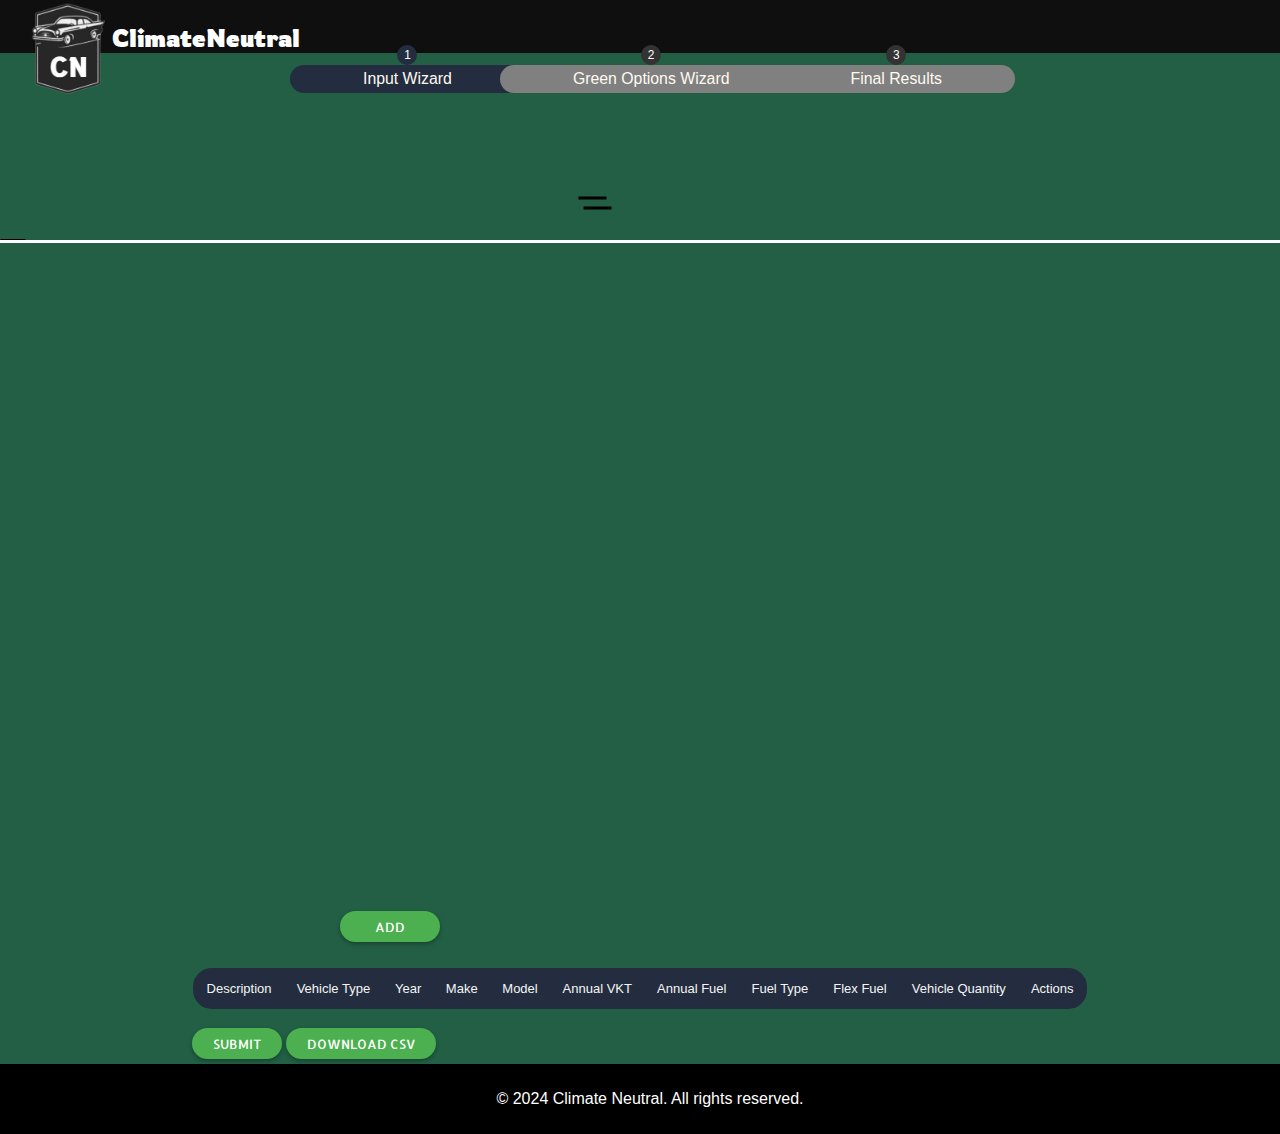
<file: index.html>
<!DOCTYPE html>
<html lang="en">

<head>
  <title>Climate Neutral :: Index</title>
  <meta charset="utf-8" />
  <meta name="viewport" content="width=device-width, initial-scale=1.0" />
  <link rel="stylesheet" href="styles.css" />
  <link href="https://fonts.googleapis.com/css2?family=Poppins:wght@400;700&display=swap" rel="stylesheet" />
  <link rel="preconnect" href="https://fonts.googleapis.com" />
  <link rel="preconnect" href="https://fonts.gstatic.com" crossorigin />
  <link
    href="https://fonts.googleapis.com/css2?family=Allerta&family=Anton&family=Black+Ops+One&family=Calistoga&family=DM+Serif+Display:ital@0;1&family=Luckiest+Guy&family=Noto+Sans+Lao+Looped:wght@100..900&family=Ojuju:wght@200..800&family=Patua+One&family=Playfair+Display:ital,wght@0,400..900;1,400..900&family=Rammetto+One&family=Rowdies:wght@300;400;700&display=swap"
    rel="stylesheet" />
  <link rel="stylesheet" href="https://cdnjs.cloudflare.com/ajax/libs/font-awesome/6.5.1/css/all.min.css"
    integrity="sha512-DTOQO9RWCH3ppGqcWaEA1BIZOC6xxalwEsw9c2QQeAIftl+Vegovlnee1c9QX4TctnWMn13TZye+giMm8e2LwA=="
    crossorigin="anonymous" referrerpolicy="no-referrer" />
  <link rel="preconnect" href="https://fonts.googleapis.com" />
  <link rel="preconnect" href="https://fonts.gstatic.com" crossorigin />
  <link
    href="https://fonts.googleapis.com/css2?family=Allerta&family=Anton&family=Calistoga&family=Luckiest+Guy&family=Noto+Sans+Lao+Looped:wght@100..900&family=Patua+One&family=Playfair+Display:ital,wght@0,400..900;1,400..900&family=Rammetto+One&display=swap"
    rel="stylesheet" />
  <link rel="stylesheet" href="https://cdnjs.cloudflare.com/ajax/libs/font-awesome/5.15.4/css/all.min.css">
  <style>
    body {
      font-family: Arial, sans-serif;
    }

    .form-container {
      max-width: 600px;
      margin: 0 auto;
      padding: 20px;
      border: 1px solid #ccc;
      border-radius: 5px;
    }

    .field-container {
      display: flex;
      align-items: center;
      margin-bottom: 10px;
      flex-wrap: wrap;
    }

    .field-container label {
      flex-basis: 150px;
      margin-right: 10px;
    }

    .field-container input,
    .field-container select {
      flex: 1;
      padding: 5px;
      border: 1px solid #ccc;
      border-radius: 3px;
    }

    /* .field-container i {
    margin-right: 5px;
  } */

    .submit-btn {
      display: block;
      width: 100%;
      padding: 10px;
      background-color: #007bff;
      color: white;
      text-align: center;
      border: none;
      border-radius: 3px;
      cursor: pointer;
    }

    .submit-btn:hover {
      background-color: #0056b3;
    }

    .field-container i {
      display: inline-block;
      /* Border color */
      border-radius: 3px 0 0 3px;
      /* Make the border circular for this example */
      padding: 5px;
      /* Adjust padding as needed */
      margin-top: 5px;
      background-color: rgb(215, 207, 207);

    }

    .field-container i {
      margin-right: 0px;
    }
  </style>

</head>
<header>
  <nav>
    <img src="static/image/logo.png" alt="Logo" id="logo" />
    <h1>Climate<span>Neutral</span></h1>
  </nav>
</header>

<body>
  <div class="ripple-background">
    <!-- <div class="circle xxlarge shade1"></div> -->
    <div class="circle xlarge shade2"></div>
    <div class="circle large shade3"></div>
    <div class="circle medium shade4"></div>
    <div class="circle small shade5"></div>
  </div>
  <div class="progress-bar-container">
    <ol class="progress-bar">
      <li class="current">Input Wizard</li>
      <li class="greenwizard">Green Options Wizard</li>
      <li class="finalresults">Final Results</li>
    </ol>
  </div>
  <div class="loop-wrapper">
    <div class="mountain"></div>
    <div class="hill"></div>
    <div class="tree"></div>
    <div class="tree"></div>
    <div class="tree"></div>

    <div class="rock"></div>
    <div class="truck"></div>
    <div class="wheels"></div>
  </div>
  <div id="wrapper">
    <form id="fleetForm">
      <!-- <label for="input-file" id="drop-area">
        <input type="file" accept="file/*" id="input-file" hidden />
        <div id="img-view">
          <i class="fas fa-folder-open" style='font-size:48px;color:blue'></i>
          <p>Drag and drop or click here to upload files</p>
          <span>Upload .csv format file</span>
        </div>
      </label> -->

      <label for="input-file" id="drop-area">
        <input type="file" accept=".csv" id="input-file" hidden />
        <div id="img-view">
          <i class="fas fa-folder-open" style='font-size:48px;color:blue'></i>
          <p>Drag and drop or click here to upload files</p>
          <span>Upload .csv format file</span>
        </div>
      </label>


      <div class="two-fields">
        <div class="field-container">
          <label for="Province">Province</label>
          <i class="fas fa-map-marked-alt"></i>
          <select id="Province" name="Province">
            <option value="Alberta">Alberta</option>
            <option value="British Columbia">British Columbia</option>
            <option value="Ontario">Ontario</option>
            <option value="New Foundland & Labrador">New Foundland & Labrador</option>
            <option value="Prince Edaward Island">Prince Edaward Island</option>
            <option value="Nova Scotia">Nova Scotia</option>
            <option value="New Brunswick">New Brunswick</option>
            <option value="Quebec">Quebec</option>
            <option value="Manitoba">Manitoba</option>
            <option value="Saskatchewan">Saskatchewan</option>
          </select>
        </div>
        <div class="field-container">
          <label for="vehicleDescription">Vehicle Description</label>
          <i class="fas fa-pencil-alt"></i>
          <input type="text" id="vehicleDescription" name="vehicleDescription" required>
        </div>
      </div>
      <div class="three-fields">
        <div class="field-container">
          <label for="vehicleType">Vehicle Type</label>
          <i class="fas fa-car-side"></i>
          <select id="vehicleType" name="vehicleType" aria-placeholder="Vehicle type" required>
            <option value="LightDutyTruck">Light Duty Truck</option>
            <option value="Car">Car</option>
          </select>
        </div>
        <div class="field-container">
          <label for="Year">Year</label>
          <i class="fas fa-calendar-alt"></i>
          <input type="number" id="year" name="year" min="1900" max="2100" placeholder="YYYY" required>
        </div>
        <div class="field-container">
          <label for="make">Make</label>
          <i class="fas fa-cogs"></i>
          <input type="text" id="make" name="make" required>
        </div>
      </div>
      <div class="three-fields">
        <div class="field-container">
          <label for="model">Model</label>
          <i class="fas fa-car-alt"></i>
          <input type="text" id="model" name="model" required>
        </div>
        <div class="field-container">
          <label for="annual_vkt">Annual VKT</label>
          <i class="fas fa-road"></i>
          <input type="number" id="annual_vkt" name="annual_vkt" required>
        </div>
        <div class="field-container">
          <label for="annual_fuel">Annual Fuel</label>
          <i class="fas fa-gas-pump"></i>
          <input type="number" id="annual_fuel" name="annual_fuel" required>
        </div>
      </div>
      <div class="two-fields">
        <div class="field-container">
          <label for="fuelType">Fuel Type</label>
          <i class="fas fa-flask"></i>
          <select id="fuelType" name="fuelType" aria-placeholder="Fuel type">
            <option value="Gasoline">Gasoline</option>
            <option value="E10 Gasoline">E10 Gasoline</option>
            <option value="Diesel">Diesel</option>
          </select>
        </div>
        <div class="field-container">
          <label for="flex_fuel">Flex Fuel</label>
          <i class="fas fa-tint"></i>
          <select name="flex_fuel" id="flex_fuel">
            <option value="Yes">Yes</option>
            <option value="No">No</option>
          </select>
        </div>
      </div>
      <div class="field-container">
        <label for="vehicleQuantity">Vehicle Quantity</label>
        <i class="fas fa-calculator"></i>
        <input type="number" id="vehicleQuantity" name="vehicleQuantity" required>
      </div>


    </form>
    <button id="add" type="button" onclick="addEntry()">
       ADD
    </button>
    <!-- <button type="button" value="Reset" onclick="resetForm()">Reset</button> -->
  </div>
  <!-- Display table for selected entries -->
  <div id="table-style">
    <table id="entryTable" border="1">
      <thead>
        <tr>
          <th>Description</th>
          <th>Vehicle Type</th>
          <th>Year</th>
          <th>Make</th>
          <th>Model</th>
          <th>Annual VKT</th>
          <th>Annual Fuel</th>
          <th>Fuel Type</th>
          <th>Flex Fuel</th>
          <th>Vehicle Quantity</th>
          <th>Actions</th>
        </tr>
      </thead>
      <tbody id="entryTableBody"></tbody>
    </table>
    <br />

    <!-- Move the submit button below the table -->
    <button id="submit" type="button" onclick="submitForm()">
     SUBMIT
    </button>
    <button id="download" type="button" onclick="downloadFormData()">
  
      DOWNLOAD CSV
    </button>
  </div>
  <footer>
    <p>&copy; 2024 Climate Neutral. All rights reserved.</p>
    <!-- Add any other footer content here -->
  </footer>
  <script>
    formData = [];
    document
      .getElementById("input-file")
      .addEventListener("change", handleFileUpload);

    function addEntry() {
      if (
        document.getElementById("vehicleDescription").value === "" ||
        document.getElementById("year").value === "" ||
        document.getElementById("make").value === "" ||
        document.getElementById("model").value === "" ||
        document.getElementById("annual_vkt").value === "" ||
        document.getElementById("annual_fuel").value === "" ||
        document.getElementById("vehicleQuantity").value === ""
      ) {
        // If any required field is empty, alert the user and return without adding the row
        alert("Please fill in all required fields.");
        return;
      }

      var vehicleDescription =
        document.getElementById("vehicleDescription").value;
      var vehicleType = document.getElementById("vehicleType").value;
      var year = document.getElementById("year").value;
      var make = document.getElementById("make").value;
      var model = document.getElementById("model").value;
      var annualVKT = document.getElementById("annual_vkt").value;
      var annualFuel = document.getElementById("annual_fuel").value;
      var vehicleQuantity = document.getElementById("vehicleQuantity").value;
      var flexfuel = document.getElementById("flex_fuel").value;
      var fuelType = document.getElementById("fuelType").value;
      var Province = document.getElementById("Province").value;

      // https://www.youtube.com/watch?v=5Fws9daTtIs&t=168s
      // const dropArea = document.getElementById('drop-area');
      // const inpuFile = document.getElementById('inpt-file');
      // const imageiew = document.getElementById(img - view);

      // inputFile.addEventListener('change', (e) => {
      //     if (inputFile.files.length) {
      //         const reader = new FileReader();
      //         reader.onload = (e) => {
      //             const file = e.target.result;
      //             imageiew.innerHTML = `<img src="${file}" alt="">`;
      //         };
      //         reader.readAsDataURL(inputFile.files[0]);
      //     }
      // });

      // Create a new row for the table
      var newRow = document.createElement("tr");

      // Populate the row with data
      newRow.innerHTML = `
                <td>${vehicleDescription}</td>
                <td>${vehicleType}</td>
                <td>${year}</td>
                <td>${make}</td>
                <td>${model}</td>
                <td>${annualVKT}</td>
                <td>${annualFuel}</td>
                <td>${fuelType}</td>
                <td>${flexfuel}</td>
                <td>${vehicleQuantity}</td>
                <td style="white-space: nowrap;">
                    
                    <button id="delete"onclick="deleteRow(this)" style="display: inline-block;">Delete</button>
                </td>
            `;

      // Append the row to the table body
      document.getElementById("entryTableBody").appendChild(newRow);
      formData.push({
        Description: vehicleDescription,
        VehicleType: vehicleType,
        Year: year,
        Make: make,
        Model: model,
        AnnualVKT: annualVKT,
        AnnualFuel: annualFuel,
        FuelType: fuelType,
        FlexFuel: flexfuel,
        VehicleQuantity: vehicleQuantity,
        Province: Province,
      });
      // Reset the form fields to default values
      document.getElementById("Province").value = "";
      document.getElementById("vehicleDescription").value = "";
      document.getElementById("vehicleType").value = "Light Duty Truck";
      document.getElementById("year").value = "";
      document.getElementById("make").value = "";
      document.getElementById("model").value = "";
      document.getElementById("annual_vkt").value = "";
      document.getElementById("vehicleQuantity").value = "";
      document.getElementById("flex_fuel").value = "Yes";
      document.getElementById("annual_fuel").value = "";
    }
    //begins here

    function submitForm() {
      // Store the form data in localStorage
      localStorage.setItem("formData", JSON.stringify(formData));

      // Redirect to another page (e.g., green_wizard.html)
      window.location.href = "green_wizard.html";
    }
    function resetForm() {
      document.getElementById("fleetForm").reset();
    }
    function editRow(button) {
      let row = button.parentNode.parentNode;
      console.log(row);
      let description = row.cells[0].innerText;
      let vehicleType = row.cells[1].innerText;
      let year = row.cells[2].innerText;
      let make = row.cells[3].innerText;
      let model = row.cells[4].innerText;
      let annualVKT = row.cells[5].innerText;
      let annualFuel = row.cells[6].innerText;
      let fuelType = row.cells[7].innerText;
      let flexFuel = row.cells[8].innerText;
      let vehicleQuantity = row.cells[9].innerText;

      let province = document.getElementById("Province").innerText;

      document.getElementById("Province").value = province;
      document.getElementById("vehicleDescription").value = description;
      document.getElementById("vehicleType").value = vehicleType;
      document.getElementById("year").value = year;
      document.getElementById("make").value = make;
      document.getElementById("model").value = model;
      document.getElementById("annual_vkt").value = annualVKT;
      document.getElementById("vehicleQuantity").value = vehicleQuantity;
      document.getElementById("flex_fuel").value = flexFuel;
      document.getElementById("annual_fuel").value = annualFuel;
      document.getElementById("Province").value = province;
      row.remove();
    }


    function handleFileUpload(event) {
      const file = event.target.files[0];
      const reader = new FileReader();

      reader.onload = function (e) {
        const text = e.target.result;
        // Assuming the CSV file has a header row and is comma-separated
        const rows = text.split('\n').slice(1); // Skip the header row

        rows.forEach((row, index) => {
          if (row.trim() !== '') { // Check if the row is not empty
            const columns = row.split(',');
            // Assuming the CSV columns match the order of the form inputs
            const vehicleData = {
              Description: columns[0],
              VehicleType: columns[1],
              Year: columns[2],
              Make: columns[3],
              Model: columns[4],
              AnnualVKT: columns[5],
              AnnualFuel: columns[6],
              FuelType: columns[7],
              FlexFuel: columns[8],
              VehicleQuantity: columns[9],
              Province: columns[10]
            };

            // Append the data to the table
            var newRow = document.createElement("tr");
            newRow.innerHTML = `
          <td>${vehicleData.Description}</td>
          <td>${vehicleData.VehicleType}</td>
          <td>${vehicleData.Year}</td>
          <td>${vehicleData.Make}</td>
          <td>${vehicleData.Model}</td>
          <td>${vehicleData.AnnualVKT}</td>
          <td>${vehicleData.AnnualFuel}</td>
          <td>${vehicleData.FuelType}</td>
          <td>${vehicleData.FlexFuel}</td>
          <td>${vehicleData.VehicleQuantity}</td>
          <td style="white-space: nowrap;">
            <button id="delete" onclick="deleteRow(this)" style="display: inline-block;">Delete</button>
          </td>
        `;
            document.getElementById("entryTableBody").appendChild(newRow);

            // Append the data to formData
            formData.push(vehicleData);
          }
        });
      };

      reader.readAsText(file);
    }

    document.getElementById("input-file").addEventListener("change", handleFileUpload);



    function deleteRow(button) {
      let row = button.parentNode.parentNode;
      let rowIndex = Array.from(row.parentNode.children).indexOf(row);
      row.remove();

      // Remove the corresponding object from the formData array
      formData.splice(rowIndex, 1);
    }
    function downloadFormData() {
      // Get form data from localStorage
      var formData = JSON.parse(localStorage.getItem("formData"));

      // Create CSV content
      var csvContent = "data:text/csv;charset=utf-8,";
      csvContent +=
        "Description,VehicleType,Year,Make,Model,AnnualVKT,AnnualFuel,FuelType,FlexFuel,VehicleQuantity\n";

      // Iterate over form data and append each row to CSV content
      formData.forEach((row) => {
        csvContent += `${row.Description},${row.VehicleType},${row.Year},${row.Make},${row.Model},${row.AnnualVKT},${row.AnnualFuel},${row.FuelType},${row.FlexFuel},${row.VehicleQuantity}\n`;
      });

      // Create a download link
      var encodedUri = encodeURI(csvContent);
      var link = document.createElement("a");
      link.setAttribute("href", encodedUri);
      link.setAttribute("download", "form_data.csv");
      document.body.appendChild(link); // Append the link to the body
      link.click(); // Simulate a click on the link to trigger the download
    }
  </script>
 

  <!-- <li class="nav-item dropdown main-navbar"> -->

</body>


</html>
</file>
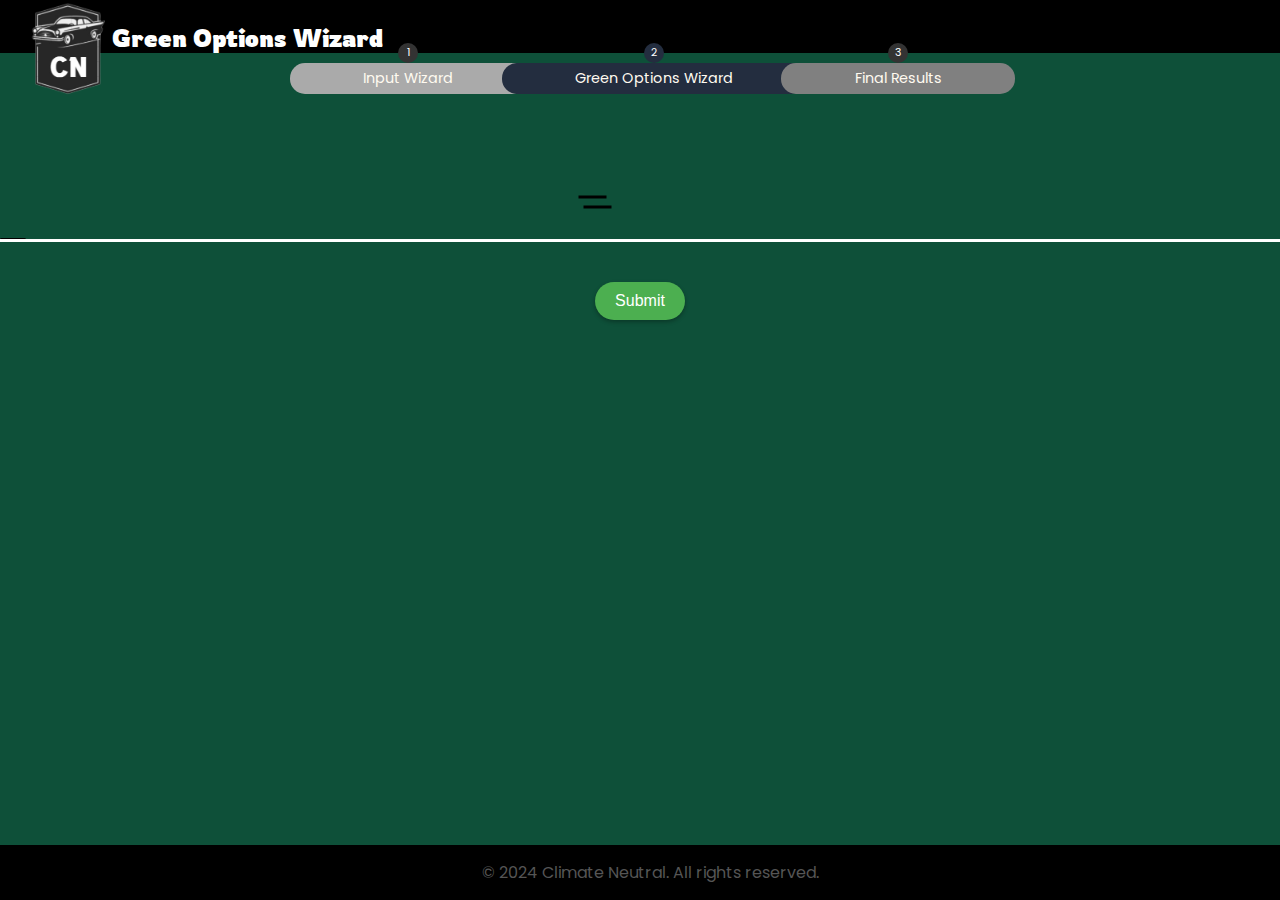
<file: green_wizard.html>
﻿<!DOCTYPE html>
<html lang="en">

<head>
  <meta charset="UTF-8" />
  <meta name="viewport" content="width=device-width, initial-scale=1.0" />
  <title>Fleet Vehicle</title>
  <link rel="stylesheet" type="text/css" href="greenwizard.css" />
  <link href="https://fonts.googleapis.com/css2?family=Poppins:wght@400;700&display=swap" rel="stylesheet" />
  <link rel="preconnect" href="https://fonts.googleapis.com" />
  <link rel="preconnect" href="https://fonts.gstatic.com" crossorigin />
  <link
    href="https://fonts.googleapis.com/css2?family=Allerta&family=Anton&family=Black+Ops+One&family=Calistoga&family=DM+Serif+Display:ital@0;1&family=Luckiest+Guy&family=Noto+Sans+Lao+Looped:wght@100..900&family=Ojuju:wght@200..800&family=Patua+One&family=Playfair+Display:ital,wght@0,400..900;1,400..900&family=Rammetto+One&family=Rowdies:wght@300;400;700&display=swap"
    rel="stylesheet" />
  <link rel="stylesheet" href="https://cdnjs.cloudflare.com/ajax/libs/font-awesome/6.5.1/css/all.min.css"
    integrity="sha512-DTOQO9RWCH3ppGqcWaEA1BIZOC6xxalwEsw9c2QQeAIftl+Vegovlnee1c9QX4TctnWMn13TZye+giMm8e2LwA=="
    crossorigin="anonymous" referrerpolicy="no-referrer" />
</head>

<body>
  <header>
    <nav>
      <a href="#" onclick="goBack()">
        <img src="static/image/logo.png" alt="Logo" id="logo" />
      </a>
      <h1>Green Options Wizard</h1>
    </nav>
  </header>
  <div class="progress-bar-container">
    <ol class="progress-bar">
      <li class="completed">Input Wizard</li>
      <li class="current">Green Options Wizard</li>
      <li>Final Results</li>
    </ol>
  </div>
  <div class="loop-wrapper">
    <div class="mountain"></div>
    <div class="hill"></div>
    <div class="tree"></div>
    <div class="tree"></div>
    <div class="tree"></div>

    <div class="rock"></div>
    <div class="truck"></div>
    <div class="wheels"></div>
  </div>
  <!-- <button id="backButton" class="button">🔙 Back</button> -->
  <div id="wrapper">
    <div id="fleetContainer">
      <div class="row" id="row1"></div>
      <!-- Content will be added dynamically based on user input -->
    </div>

    <button id="submitbutton" onclick="redirectToResults()">
      <i class="fa-solid fa-check"></i> Submit
    </button>
  </div>
  <footer>
    <p>&copy; 2024 Climate Neutral. All rights reserved.</p>
    <!-- Add any other footer content here -->
  </footer>
  <script>
    function goBack() {
      window.history.go(-1); // Go back one page
    }

    // Retrieve the form data from localStorage
    var formData = JSON.parse(localStorage.getItem("formData"));

    // Display or use the formData as needed
    console.log(formData);

    // Get the container for fleet entries
    var fleetContainer = document.getElementById("fleetContainer");

    // Loop through form data to create entries
    for (var j = 0; j < formData.length; j++) {
      // Create a div for each fleet entry
      var fleetEntry = createFleetEntry(formData[j], j);

      // Append the fleet entry to the container
      fleetContainer.appendChild(fleetEntry);
    }

    // Function to create fleet entry HTML
    function createFleetEntry(data, index) {
      var fleetEntry = document.createElement("div");
      fleetEntry.classList.add("fleet-entry");

      // Create HTML content for fleet details
      var fleetDetailsHTML = "<h2>Fleet Details: "+ (index+1)+"</h2>";
      fleetDetailsHTML += "<p><strong>" + data.Description + "</strong></p>";
      fleetDetailsHTML += "<p>Vehicle Type: " + data.VehicleType + "</p>";
      fleetDetailsHTML += "<p>Year: " + data.Year + "</p>";
      fleetDetailsHTML += "<p>Make: " + data.Make + "</p>";
      fleetDetailsHTML += "<p>Model: " + data.Model + "</p>";
      fleetDetailsHTML += "<p>Annual VKT: " + data.AnnualVKT + "</p>";
      fleetDetailsHTML += "<p>Annual Fuel: " + data.AnnualFuel + "</p>";
      fleetDetailsHTML += "<p>Fuel Type: " + data.FuelType + "</p>";
      fleetDetailsHTML += "<p>Flex Fuel: " + data.FlexFuel + "</p>";
      fleetDetailsHTML +=
        "<p>Vehicle Quantity: " + data.VehicleQuantity + "</p>";
      fleetDetailsHTML += "<hr>";

      // Add the HTML content to the fleet entry
      fleetEntry.innerHTML = fleetDetailsHTML;

      // Get the dropdown element for each fleet entry
      var greenOptionsDropdown = createGreenOptionsDropdown(data);

      // Append the green options dropdown to the fleet entry
      fleetEntry.appendChild(greenOptionsDropdown);

      return fleetEntry;
    }

    // Function to create green options dropdown
    function createGreenOptionsDropdown(data) {
      var greenOptionsDropdown = document.createElement("select");
      greenOptionsDropdown.classList.add("green-options-dropdown");
      greenOptionsDropdown.name = "greenOptions";
      greenOptionsDropdown.id = "greenOptions" + j;

      var conditions = {
        CarYesGasoline: ["Replace w/ EV Car", "E85 Ethanol Usage"],
        CarNoGasoline: ["Replace w/ EV Car", "Replace w/ Biofuel Car E85"],
        LightDutyTruckNoGasoline: [
          "Replace w/ EV Light Duty Truck",
          "Replace w/ Biofuel E85 Light Duty Truck",
          "Right Size to Car",
          "Right Size to Biofuel E85 Car",
        ],
        LightDutyTruckYesGasoline: [
          "E85 Biofuel Usage",
          "Replace w/ EV Light Duty Truck",
          "Right Size to Car",
          "Right Size to Biofuel E85 Car",
        ],
        LightDutyTruckNoDiesel: [
          "Replace w/ EV Light Duty Truck",
          "Replace w/ Biofuel E85 Light Duty Truck",
          "Right Size to Car",
          "Right Size to Biofuel E85 Car",
        ],
        LightDutyTruckYesDiesel: [
          "B20 Diesel Usage",
          "Replace w/ EV Light Duty Truck",
          "Replace w/ Biofuel E85 Light Duty Truck",
          "Right Size to Car",
          "Right Size to Biofuel E85 Car",
        ],
      };

      var vehicleType = data.VehicleType;
      var flexFuel = data.FlexFuel;
      var fuelType = data.FuelType;

      var key =
        vehicleType +
        (flexFuel.toLowerCase() === "yes" ? "Yes" : "No") +
        fuelType;

      var greenOptions = conditions[key] || [];

      if (greenOptions.length === 0) {
        var defaultOption = document.createElement("option");
        defaultOption.value = "NoGreenOption";
        defaultOption.text = "No Green Option Available";
        greenOptionsDropdown.appendChild(defaultOption);
      }
      // Add a default option
      var defaultOption = document.createElement("option");
      defaultOption.value = "";
      defaultOption.text = "Select Green Option";
      greenOptionsDropdown.appendChild(defaultOption);

      // Add green options dynamically
      for (var i = 0; i < greenOptions.length; i++) {
        var option = document.createElement("option");
        option.value = greenOptions[i];
        option.text = greenOptions[i];
        greenOptionsDropdown.appendChild(option);
      }

      return greenOptionsDropdown;
    }

    // Function to redirect to results.html
    function redirectToResults() {
      // Check if all green options are selected
      var allOptionsSelected = checkGreenOptions();

      // If all options are selected, redirect to results.html
      if (allOptionsSelected) {
        // You can customize the redirection URL as needed
        saveSelectedGreenOptions();
        window.location.href = "results.html";
      } else {
        // Alert the user or handle the case where options are missing
        alert(
          "Please select green options for all fleet entries before submitting."
        );
        // Alternatively, you can display an error message on the page
        // or take any other appropriate action.
      }
    }
    // Function to save selected green options to localStorage
    function saveSelectedGreenOptions() {
      var fleetEntries = document.getElementsByClassName("fleet-entry");
      var selectedOptions = [];

      for (var i = 0; i < fleetEntries.length; i++) {
        var greenOptionsDropdown = fleetEntries[i].querySelector(
          ".green-options-dropdown"
        );
        var selectedOption = greenOptionsDropdown.value;

        selectedOptions.push(selectedOption);
      }

      localStorage.setItem(
        "selectedGreenOptions",
        JSON.stringify(selectedOptions)
      );
    }

    // Function to check if all green options are selected
    function checkGreenOptions() {
      var fleetEntries = document.getElementsByClassName("fleet-entry");
      for (var i = 0; i < fleetEntries.length; i++) {
        var greenOptionsDropdown = fleetEntries[i].querySelector(
          ".green-options-dropdown"
        );
        if (greenOptionsDropdown.value === "") {
          // Green option not selected for this entry
          return false;
        }
      }
      // All green options are selected
      return true;
    }
    
    // Back button functionality
    document
      .getElementById("backButton")
      .addEventListener("click", function () {
        window.history.back();
      });

  
    // Event listener for green options dropdown change
    document.addEventListener('DOMContentLoaded', function() {
      document.querySelectorAll('.green-options-dropdown').forEach(function(dropdown) {
        dropdown.addEventListener('change', function() {
          var selectedValue = this.value;
          if (selectedValue === 'Replace w/ EV Car' || selectedValue === 'E85 Ethanol Usage' || selectedValue === 'E85 Biofuel Usage' || selectedValue === 'B20 Diesel Usage' || selectedValue === 'Right Size to Car' || selectedValue === 'Right Size to Biofuel E85 Car') {
            // Find the parent fleet entry
            var fleetEntry = this.closest('.fleet-entry');
            // Change the background color of the fleet entry
            fleetEntry.style.backgroundColor = 'lightgreen'; // You can change the color as per your preference
          } else {
            var fleetEntry = this.closest('.fleet-entry');
            fleetEntry.style.backgroundColor = ''; // Reset background color if option not matched
          }
        });
      });
    });
  </script>
</body>

</html>
</file>
<file: styles.css>
/* styles.css */

nav {
    background-color: #0F0F0F;
    padding-left: 20px;
    padding-top: 10px;
    padding-bottom: 10px;
    text-align: center;
}

#logo {
    width: 100px;
    margin-left: -20px;
    margin-top: -15px;
    margin-right: 12px;
    height: auto;
    float: left;
    transition: transform 0.3s ease;
    /* Add transition for smooth effect */
}

#logo:hover {
    transform: scale(1.1);
    /* Scale the logo by 10% on hover */
}

header {
    background: black;


}

#logo {
    width: 100px;
    margin-left: -20px;
    margin-top: -15px;
    margin-right: 12px;
    height: auto;
    float: left;
    transition: transform 0.3s ease;
    /* Add transition for smooth effect */
}

#logo:hover {
    transform: scale(1.1);
    /* Scale the logo by 10% on hover */
}

header {
    background: black;


}

header h1 {
    margin-top: 1%;
    margin-bottom: -10px;
    font-family: "Rowdies", sans-serif;
    font-weight: 600;
    font-style: normal;
    font-size: 24px;
    color: white;
    text-align: left;

    margin-top: 1%;
    margin-bottom: -10px;
    font-family: "Rowdies", sans-serif;
    font-weight: 600;
    font-style: normal;
    font-size: 24px;
    color: white;
    text-align: left;

}



body {
    font-family: 'Poppins', sans-serif;
    margin: 0;
    padding: 0;
    /* Set text color to white for better visibility */
    /* background: linear-gradient(to bottom right, #f2f2f2, #e0e0e0);
    background: linear-gradient(to bottom right, #f2f2f2, #e0e0e0); */
    /* background: rgba(0, 150, 136); */
    background: rgb(34, 95, 69);
}

#wrapper {
    max-width: 600px;
    margin: 20px 100px;
    align-content: center;
    align-items: center;
}

form {
    background-color: rgba(255, 255, 255, 0.8);
    /* Glass appearance background */
    padding: 20px;
    border-radius: 8px;
    box-shadow: 0 0 10px rgb(245, 250, 112);
    margin-bottom: 10px;
    margin-bottom: 10px;
    opacity: 0;
    /* Initially set opacity to 0 for fade-in effect */
    animation: fadeIn 1s ease-in-out forwards;
    /* Animation properties */
    width: 100%;
}

/* Keyframes for fade-in animation */
@keyframes fadeIn {
    from {
        opacity: 0;
        transform: translateY(-20px);
        /* Optional: Slide up effect */
    }

    to {
        opacity: 1;
        transform: translateY(0);
    }
}

label {
    /* display: block; */
    margin-bottom: 5px;
    color: #333;
}

select,
input,
button {
    padding: 10px;
    margin-top: 5px;
    border: 1px solid #ccc;
    border-radius: 5px;
    background-color: #fff;
    box-sizing: border-box;


}

button {
    margin-top: 0px;
    background: #4caf50;
    margin-top: 0px;
    background: #4caf50;
    color: #fff;
    border: none;
    border-radius: 5px;
    cursor: pointer;
    margin-bottom: 5px;
    width: 80px;
    border-radius: 20px;
    font-family: "Allerta", sans-serif;
    font-weight: 400;
    font-style: normal;
    padding-top: 7px;
    padding-bottom: 7px;
    margin-bottom: 5px;
    width: 80px;
    border-radius: 20px;
    font-family: "Allerta", sans-serif;
    font-weight: 400;
    font-style: normal;
    padding-top: 7px;
    padding-bottom: 7px;
}

.fa-solid fa-plus::before {
    color: white;
}

button {
    position: relative;
    z-index: 1000;
}


button:hover {
    /* background-color: #7d2ae8; */
    background-color: brightness(#bbb5ff, 80%);
    /* background-color: #7d2ae8; */
    background-color: brightness(#bbb5ff, 80%);
    position: relative;
    z-index: 1000;
}

table {
    width: 100%;
    border-collapse: collapse;
    margin-top: 20px;
    position: relative;
    z-index: 1000;




}

#entryTable {
    /* width: 100%; */
    padding: auto;
    align-self: center;
    justify-self: center;
    margin-top: 20px;
    box-sizing: border-box;
    ;
    box-sizing: border-box;
    ;
}



thead th,
tbody td {
    font-size: small;
    font-weight: normal;
    padding-right: 10px;
    padding-left: 10px;
    /* border: 3px solid rgb(255, 255, 255); */
    border: 4px solid #232D3F;
    text-align: center;
    justify-content: center;
    /* width: max-content; */

}


thead th {
    background: linear-gradient(135deg, #232D3F, #232D3F);
    color: whitesmoke;
    padding-top: 10px;
    padding-bottom: 10px;



}

/* Hover effect */
thead th:hover {
    background-color: #2681bd;

}

thead th {
    background: linear-gradient(135deg, #232D3F, #232D3F);
    color: whitesmoke;
    padding-top: 10px;
    padding-bottom: 10px;



}

/* Hover effect */
thead th:hover {
    background-color: #2681bd;

}

tbody tr:nth-child(odd) {
    background-color: rgb(241, 238, 238);
}

tbody tr:nth-child(even) {
    background-color: rgb(241, 238, 238);
}

#delete {
    margin-top: 5px;
    margin-bottom: 5px;
    padding-top: 1px;
    padding-bottom: 2px;
    box-shadow: 0px 2px 4px rgba(0, 0, 0, 0.3);
    /* Add shadow */
    transition: transform 0.3s ease;
    background-color: #4caf50;
}

#submit {
    width: 90px;
    box-shadow: 0px 2px 4px rgba(0, 0, 0, 0.3);
    /* Add shadow */
    transition: transform 0.3s ease;
    background-color: #4caf50;
}

#download {
    width: 150px;
    box-shadow: 0px 2px 4px rgba(0, 0, 0, 0.3);
    /* Add shadow */
    transition: transform 0.3s ease;
    background-color: #4caf50;
}

#submit:hover {
    transform: scale(1.1);
    background-color: #3da140;
}

#download:hover {
    transform: scale(1.1);
    background-color: #3da140;
}

#delete:hover {
    transform: scale(1.1);
    background-color: #3da140;

}

#add {
    width: 100px;
    box-shadow: 0px 2px 4px rgba(0, 0, 0, 0.3);
    /* Add shadow */
    transition: transform 0.3s ease;


}

#add:hover {
    transform: scale(1.1);
    background-color: #3da140;
}

/* background-color:rgb(182, 178, 178); */


#delete {
    margin-top: 5px;
    margin-bottom: 5px;
    padding-top: 1px;
    padding-bottom: 2px;
    box-shadow: 0px 2px 4px rgba(0, 0, 0, 0.3);
    /* Add shadow */
    transition: transform 0.3s ease;
    background-color: #4caf50;
}

#submit {
    width: 90px;
    box-shadow: 0px 2px 4px rgba(0, 0, 0, 0.3);
    /* Add shadow */
    transition: transform 0.3s ease;
    background-color: #4caf50;
}

#download {
    width: 150px;
    box-shadow: 0px 2px 4px rgba(0, 0, 0, 0.3);
    /* Add shadow */
    transition: transform 0.3s ease;
    background-color: #4caf50;
}

#submit:hover {
    transform: scale(1.1);
    background-color: #3da140;
}

#download:hover {
    transform: scale(1.1);
    background-color: #3da140;
}

#delete:hover {
    transform: scale(1.1);
    background-color: #3da140;

}

#add {
    width: 100px;
    box-shadow: 0px 2px 4px rgba(0, 0, 0, 0.3);
    /* Add shadow */
    transition: transform 0.3s ease;


}

#add:hover {
    transform: scale(1.1);
    background-color: #3da140;
}

footer {
    background-color: black;
    background-color: black;
    padding: 10px;
    text-align: center;
    bottom: 0;
    width: 100%;
    color: #fff;
}



/* #fleetForm .two-fields {

    display: grid;
    grid-template-columns: repeat(2, 1fr);
    grid-column-gap: 20px;
    grid-row-gap: 10px;
    margin-bottom: 20px;

}

#fleetForm .three-fields {
    display: grid;
    grid-template-columns: repeat(3, 1fr);
    grid-column-gap: 20px;
    grid-row-gap: 10px;
    margin-bottom: 20px;

} */
i {
    color: #3da140;
}

#fleetForm label {
    justify-self: end;
    padding-right: 10px;
}

#fleetForm select,
#fleetForm input[type="text"],
#fleetForm input[type="number"] {
    width: 100%;
}

#entryTable {
    margin-top: 20px;
    border-radius: 20px;
    overflow: hidden;
    /* Ensure the border radius is applied correctly */
    border-radius: 20px;
    overflow: hidden;
    /* Ensure the border radius is applied correctly */
}

#drop-area {
    text-align: center;
    cursor: pointer;
    margin-bottom: 20px;


}

#img-view {
    width: 100%;
    height: 100%;
    object-fit: cover;
    border-radius: 20px;
    border: 2px dashed #bbb5ff;
    background: #f7f8ff;


}

#img-view img {
    width: 10%;
    margin-top: 25px;
    transition: transform 0.3s ease;
}

#img-view img:hover {
    transform: scale(1.1);
    transition: transform 0.3s ease;
}

#img-view img:hover {
    transform: scale(1.1);
}

#img-view span {
    font-size: small;
    /* display: flex; */
    color: #b3b3b3;
    margin-bottom: 10px;
}

.progress-bar-container {
    padding: 12px 0;
    /* background: linear-gradient(to bottom right, #f2f2f2, #e0e0e0); */
    max-width: 700px;
    /* You can adjust this as needed */
    /* background: linear-gradient(to bottom right, #f2f2f2, #e0e0e0); */
    
    /* You can adjust this as needed */
    margin: auto;
    /* This centers the progress bar */
    margin-bottom: 10px;
    border-radius: 50%;
    
    border-radius: 50%;
}

.progress-bar {
    counter-reset: step;
    list-style: none;
    padding: 0;
    display: flex;
    justify-content: space-evenly;
    margin: 0;
    /* Removes default margin */
}



.progress-bar li {
    position: relative;
    flex-grow: 1;
    text-align: center;
    padding: 5px;
    font-size: 0.99em;
    /* Smaller font size */
    color: floralwhite;
    background-color: grey;
    /* Inactive step color */
    border-radius: 15px;
    margin-right: -25px;

    background-color: grey;
    /* Inactive step color */
    border-radius: 15px;
    margin-right: -25px;

}

.progress-bar li:before {
    counter-increment: step;
    content: counter(step);
    position: absolute;
    top: -20px;
    /* Adjusted for smaller circle size */
    left: 50%;
    transform: translateX(-50%);
    background-color: #333;
    color: #fff;
    width: 20px;
    /* Smaller circle size */
    height: 20px;
    /* Smaller circle size */
    text-align: center;
    line-height: 20px;
    /* Adjusted for smaller circle size */
    border-radius: 50%;
    font-size: 0.75em;
    /* Smaller text in circle */
    transition: transform 0.3s ease;
    /* Transition effect */
}

.progress-bar li:hover:before {
    transform: translate(-50%, -50%) scale(1.2);
    /* Zoom effect */
    transition: transform 0.3s ease;
    /* Transition effect */
}

.progress-bar li:hover:before {
    transform: translate(-50%, -50%) scale(1.2);
    /* Zoom effect */
}

.progress-bar li:after {
    content: '';
    position: absolute;
    top: 8px;
    /* Adjusted for alignment with the smaller circle */
    left: -50%;
    /* Starts from the middle of the circle */
    width: 100%;
    height: 2px;
    /* Thinner line to connect circles */
    background-color: #333;
    /* Connects steps */
    z-index: -1;
}

.progress-bar li:first-child:after {
    content: none;
}

.progress-bar li.current {
    background-color: #232D3F;
    /* Highlight for the current step */
}

.progress-bar li.current:before {
    background-color: #232D3F;
    /* Highlight for the current step number */
}

.progress-bar li.completed {
    background-color: #333;
    /* Color for completed steps */
    background-color: #333;
    /* Color for completed steps */
}

.progress-bar li.completed:before {
    background-color: #333;
    /* Color for completed step numbers */
    background-color: #333;
    /* Color for completed step numbers */
}

.progress-bar li.completed:after {
    background-color: #333;
    /* Color for completed line */
}

#wrapper {
    margin: auto;
    width: 100%;
}

#table-style {
    margin: auto;
    width: 70%;



}

#wrapper .left {
    width: 50%;
    float: left;
}

#wrapper .right {
    width: 50%;
    float: right;
}


.loop-wrapper {
    margin: 0 auto;
    margin-bottom: 10px;
    position: relative;
    display: block;
    width: 100%;
    height: 125px;
    overflow: hidden;
    border-bottom: 3px solid #fff;
    color: #fff;
}

.mountain {
    position: absolute;
    right: -900px;
    bottom: -20px;
    width: 2px;
    height: 2px;
    box-shadow:
        0 0 0 50px #4DB6AC,
        60px 50px 0 70px #4DB6AC,
        90px 90px 0 50px #4DB6AC,
        250px 250px 0 50px #4DB6AC,
        290px 320px 0 50px #4DB6AC,
        320px 400px 0 50px #4DB6AC;
    transform: rotate(130deg);
    animation: mtn 20s linear infinite;
}

.hill {
    position: absolute;
    right: -900px;
    bottom: -50px;
    width: 400px;
    border-radius: 50%;
    height: 20px;
    box-shadow:
        0 0 0 50px #4DB6AC,
        -20px 0 0 20px #4DB6AC,
        -90px 0 0 50px #4DB6AC,
        250px 0 0 50px #4DB6AC,
        290px 0 0 50px #4DB6AC,
        620px 0 0 50px #4DB6AC;
    animation: hill 4s 2s linear infinite;
}

.tree,
.tree:nth-child(2),
.tree:nth-child(3) {
    position: absolute;
    height: 100px;
    width: 35px;
    bottom: 0;
    background: url(https://s3-us-west-2.amazonaws.com/s.cdpn.io/130015/tree.svg) no-repeat;
}

.rock {
    margin-top: -17%;
    height: 2%;
    width: 2%;
    bottom: -2px;
    border-radius: 20px;
    position: absolute;
    background: #000000;
}

.truck,
.wheels {
    transition: all ease;
    width: 85px;
    margin-right: -60px;
    bottom: 0px;
    right: 50%;
    position: absolute;
    background: #000000;
}

.truck {
    background: url(https://s3-us-west-2.amazonaws.com/s.cdpn.io/130015/truck.svg) no-repeat;
    background-size: contain;
    height: 60px;
}

.truck:before {
    content: " ";
    position: absolute;
    width: 25px;
    box-shadow:
        -30px 28px 0 1.5px #000000,
        -35px 18px 0 1.5px #000000;
}

.wheels {
    background: url(https://s3-us-west-2.amazonaws.com/s.cdpn.io/130015/wheels.svg) no-repeat;
    height: 15px;
    margin-bottom: 0;
}

.tree {
    animation: tree 6s 0.000s linear infinite;
}

.tree:nth-child(2) {
    animation: tree2 2s 0.150s linear infinite;
}

.tree:nth-child(3) {
    animation: tree3 8s 0.050s linear infinite;
}

.rock {
    animation: rock 4s -0.530s linear infinite;
}

.truck {
    animation: truck 4s 0.080s ease infinite;
}

.wheels {
    animation: truck 4s 0.001s ease infinite;
}

.truck:before {
    animation: wind 1.5s 0.000s ease infinite;
}


@keyframes tree {
    0% {
        transform: translate(1350px);
    }

    50% {}

    100% {
        transform: translate(-50px);
    }
}

@keyframes tree2 {
    0% {
        transform: translate(650px);
    }

    50% {}

    100% {
        transform: translate(-50px);
    }
}

@keyframes tree3 {
    0% {
        transform: translate(2750px);
    }

    50% {}

    100% {
        transform: translate(-50px);
    }
}

@keyframes rock {
    0% {
        right: -200px;
    }

    100% {
        right: 2000px;
    }
}

@keyframes truck {
    0% {}

    6% {
        transform: translateY(0px);
    }

    7% {
        transform: translateY(-6px);
    }

    9% {
        transform: translateY(0px);
    }

    10% {
        transform: translateY(-1px);
    }

    11% {
        transform: translateY(0px);
    }

    100% {}
}

@keyframes wind {
    0% {}

    50% {
        transform: translateY(3px)
    }

    100% {}
}

@keyframes mtn {
    100% {
        transform: translateX(-2000px) rotate(130deg);
    }
}

@keyframes hill {
    100% {
        transform: translateX(-2000px);
    }
}
/* 
.ripple-background {
    bottom: 25%;
    position: absolute;
}

.circle {
    position: absolute;
    border-radius: 50%;
    background: white;
    animation: ripple 15s infinite;
    box-shadow: 0px 0px 1px 0px #508fb9;
}

.small {
    width: 200px;
    height: 200px;
    left: -100px;
    bottom: -100px;
}

.medium {
    width: 400px;
    height: 400px;
    left: -200px;
    bottom: -200px;
}

.large {
    width: 600px;
    height: 600px;
    left: -300px;
    bottom: -300px;
}

.xlarge {
    width: 800px;
    height: 800px;
    left: -400px;
    bottom: -400px;
}

.xxlarge {
    width: 1000px;
    height: 1000px;
    left: -500px;
    bottom: -500px;
}

.shade1 {
    opacity: 0.2;
}

.shade2 {
    opacity: 0.5;
}

.shade3 {
    opacity: 0.7;
}

.shade4 {
    opacity: 0.8;
}

.shade5 {
    opacity: 0.9;
}

@keyframes ripple {
    0% {
        transform: scale(0.8);
    }

    50% {
        transform: scale(1.2);
    }

    100% {
        transform: scale(0.8);
    }
} */
</file>
<file: greenwizard.css>
body,
html {
  font-family: "Poppins", sans-serif;
  /* Use your preferred font */
  margin: 0;
  padding: 0;
}

body {
  /* background: linear-gradient(to bottom right, #f2f2f2, #e0e0e0); */
  height: 100vh;
  background: rgb(14, 80, 57);

}

nav {
  background-color: #0000001a;
  padding-left: 20px;
  padding-top: 10px;
  padding-bottom: 10px;
  text-align: center;
}

header h1 {
  margin: 0;
  font-size: 24px;
  color: blue;
}

h1,
h2 {
  text-align: center;
  color: #333;
}

.fleet-entry {

  background-color: #fff;
  padding: 15px;
  border-radius: 8px;
  box-shadow: 0 0 10px rgba(0, 0, 0, 0.1);
  margin-bottom: 20px;
  display: inline-block;
  width: calc(25% - 20px);
  /* 25% width for each element with 20px margin between elements */
  margin-left: 10px;
  margin-right: 10px;
  vertical-align: top;
  box-sizing: border-box;
  border: 2px solid green;
}
.fleet-entry:hover {
  transform: scale(1.05); /* Scale up on hover */
  box-shadow: 0 0 20px rgba(0, 0, 0, 0.2); /* Adjust box-shadow on hover */
}

.green-options-dropdown {
  width: 100%;
  padding: 10px;
  margin-top: 10px;
  border: 1px solid #ccc;
  border-radius: 5px;
  background-color: #fff;
  box-sizing: border-box;
}

select {
  width: 100%;
  padding: 10px;
  margin-top: 5px;
  border: 1px solid #ccc;
  border-radius: 5px;
  background-color: #fff;
  box-sizing: border-box;
}

#submitbutton {
  display: block;
  margin: 20px auto;
  padding: 10px 20px;
  font-size: 16px;
  box-shadow: 0px 2px 4px rgba(0, 0, 0, 0.3);
  /* Add shadow */
  transition: transform 0.3s ease;
  background-color: #4caf50;
  color: #fff;
  border: none;
  border-radius: 20px;
  cursor: pointer;
}

#submitbutton:hover {
  background-color: #45a049;
  transform: scale(1.1);
}

button:hover {
  background-color: #45a049;
}

p {
  margin: 5px 0;
  color: #555;
}

hr {
  border: 0;
  height: 1px;
  background: #ddd;
  margin: 15px 0;
}

.fleetContainer {
  display: flex;
  flex-wrap: wrap;
  /* Wrap content to the next row */
  justify-content: space-between;
  /* Add space between the stacks */
  max-width: 800px;
  margin: 20px auto;
}

footer {
  background-color: black;
  padding: 10px;
  text-align: center;
  bottom: 0;
  width: 100%;
  color: #fff;
  position: fixed
}

#backButton {
  position: absolute;
  left: 20px;
  top: 20px;
  margin-left: 10px;
}

.progress-bar-container {
  padding: 10px 0;
  /* background: linear-gradient(to bottom right, #f2f2f2, #e0e0e0); */
  max-width: 700px;
  /* You can adjust this as needed */
  /* background: linear-gradient(to bottom right, #f2f2f2, #e0e0e0); */
  max-width: 700px;
  /* You can adjust this as needed */
  margin: auto;
  /* This centers the progress bar */
  margin-bottom: 10px;
  border-radius: 50%;
  margin-bottom: 10px;
  border-radius: 50%;
}

.progress-bar {
  counter-reset: step;
  list-style: none;
  padding: 0;
  display: flex;
  justify-content: space-evenly;
  margin: 0;
  /* Removes default margin */
}

.progress-bar li {
  position: relative;
  flex-grow: 1;
  text-align: center;
  padding: 5px;
  font-size: 0.9em;
  /* Smaller font size */
  color: floralwhite;
  background-color: grey;
  /* Inactive step color */
  border-radius: 15px;
  margin-right: -25px;
}

.progress-bar li:before {
  counter-increment: step;
  content: counter(step);
  position: absolute;
  top: -20px;
  /* Adjusted for smaller circle size */
  left: 50%;
  transform: translateX(-50%);
  background-color: #333;
  color: #fff;
  width: 20px;
  /* Smaller circle size */
  height: 20px;
  /* Smaller circle size */
  text-align: center;
  line-height: 20px;
  /* Adjusted for smaller circle size */
  border-radius: 50%;
  font-size: 0.75em;
  /* Smaller text in circle */
  transition: transform 0.3s ease;
  /* Transition effect */
}

.progress-bar li:hover:before {
  transform: translate(-50%, -50%) scale(1.2);
  /* Zoom effect */
}

.progress-bar li:after {
  content: "";
  position: absolute;
  top: 8px;
  /* Adjusted for alignment with the smaller circle */
  left: -50%;
  /* Starts from the middle of the circle */
  width: 100%;
  height: 2px;
  /* Thinner line to connect circles */
  background-color: #333;
  /* Connects steps */
  z-index: -1;
}

.progress-bar li:first-child:after {
  content: none;
}

.progress-bar li.current {
  background-color: #232D3F;
  /* Highlight for the current step */
}

.progress-bar li.current:before {
  background-color: #232D3F;
  /* Highlight for the current step number */
}

.progress-bar li.completed {
  background-color: #aaa;
  /* Color for completed steps */
}

.progress-bar li.completed:before {
  background-color: #333;
  /* Color for completed step numbers */
}

.progress-bar li.completed:after {
  background-color: #333;
  /* Color for completed line */
}

#logo {
  width: 100px;
  margin-left: -20px;
  margin-top: -15px;
  margin-right: 12px;
  height: auto;
  float: left;
  transition: transform 0.3s ease;
  /* Add transition for smooth effect */
}

#logo:hover {
  transform: scale(1.1);
  /* Scale the logo by 10% on hover */
}

header {
  background: black;
}

header h1 {
  margin-top: 1%;
  margin-bottom: -10px;
  font-family: "Rowdies", sans-serif;
  font-weight: 600;
  font-style: normal;
  font-size: 24px;
  color: white;
  text-align: left;
}

#wrapper {
  margin: auto;
  margin-top: 40px;
  width: 80%;
}



.loop-wrapper {
  margin: 0 auto;
  margin-bottom: 10px;
  position: relative;
  display: block;
  width: 100%;
  height: 125px;
  overflow: hidden;
  border-bottom: 3px solid #fff;
  color: #fff;
}

.mountain {
  position: absolute;
  right: -900px;
  bottom: -20px;
  width: 2px;
  height: 2px;
  box-shadow:
    0 0 0 50px #4DB6AC,
    60px 50px 0 70px #4DB6AC,
    90px 90px 0 50px #4DB6AC,
    250px 250px 0 50px #4DB6AC,
    290px 320px 0 50px #4DB6AC,
    320px 400px 0 50px #4DB6AC;
  transform: rotate(130deg);
  animation: mtn 20s linear infinite;
}

.hill {
  position: absolute;
  right: -900px;
  bottom: -50px;
  width: 400px;
  border-radius: 50%;
  height: 20px;
  box-shadow:
    0 0 0 50px #4DB6AC,
    -20px 0 0 20px #4DB6AC,
    -90px 0 0 50px #4DB6AC,
    250px 0 0 50px #4DB6AC,
    290px 0 0 50px #4DB6AC,
    620px 0 0 50px #4DB6AC;
  animation: hill 4s 2s linear infinite;
}

.tree,
.tree:nth-child(2),
.tree:nth-child(3) {
  position: absolute;
  height: 100px;
  width: 35px;
  bottom: 0;
  background: url(https://s3-us-west-2.amazonaws.com/s.cdpn.io/130015/tree.svg) no-repeat;
}

.rock {
  margin-top: -17%;
  height: 2%;
  width: 2%;
  bottom: -2px;
  border-radius: 20px;
  position: absolute;
  background: #000000;
}

.truck,
.wheels {
  transition: all ease;
  width: 85px;
  margin-right: -60px;
  bottom: 0px;
  right: 50%;
  position: absolute;
  background: #000000;
}

.truck {
  background: url(https://s3-us-west-2.amazonaws.com/s.cdpn.io/130015/truck.svg) no-repeat;
  background-size: contain;
  height: 60px;
}

.truck:before {
  content: " ";
  position: absolute;
  width: 25px;
  box-shadow:
    -30px 28px 0 1.5px #000000,
    -35px 18px 0 1.5px #000000;
}

.wheels {
  background: url(https://s3-us-west-2.amazonaws.com/s.cdpn.io/130015/wheels.svg) no-repeat;
  height: 15px;
  margin-bottom: 0;
}

.tree {
  animation: tree 3s 0.000s linear infinite;
}

.tree:nth-child(2) {
  animation: tree2 2s 0.150s linear infinite;
}

.tree:nth-child(3) {
  animation: tree3 8s 0.050s linear infinite;
}

.rock {
  animation: rock 4s -0.530s linear infinite;
}

.truck {
  animation: truck 4s 0.080s ease infinite;
}

.wheels {
  animation: truck 4s 0.001s ease infinite;
}

.truck:before {
  animation: wind 1.5s 0.000s ease infinite;
}


@keyframes tree {
  0% {
    transform: translate(1350px);
  }

  50% {}

  100% {
    transform: translate(-50px);
  }
}

@keyframes tree2 {
  0% {
    transform: translate(650px);
  }

  50% {}

  100% {
    transform: translate(-50px);
  }
}

@keyframes tree3 {
  0% {
    transform: translate(2750px);
  }

  50% {}

  100% {
    transform: translate(-50px);
  }
}

@keyframes rock {
  0% {
    right: -200px;
  }

  100% {
    right: 2000px;
  }
}

@keyframes truck {
  0% {}

  6% {
    transform: translateY(0px);
  }

  7% {
    transform: translateY(-6px);
  }

  9% {
    transform: translateY(0px);
  }

  10% {
    transform: translateY(-1px);
  }

  11% {
    transform: translateY(0px);
  }

  100% {}
}

@keyframes wind {
  0% {}

  50% {
    transform: translateY(3px)
  }

  100% {}
}

@keyframes mtn {
  100% {
    transform: translateX(-2000px) rotate(130deg);
  }
}

@keyframes hill {
  100% {
    transform: translateX(-2000px);
  }
}
</file>
